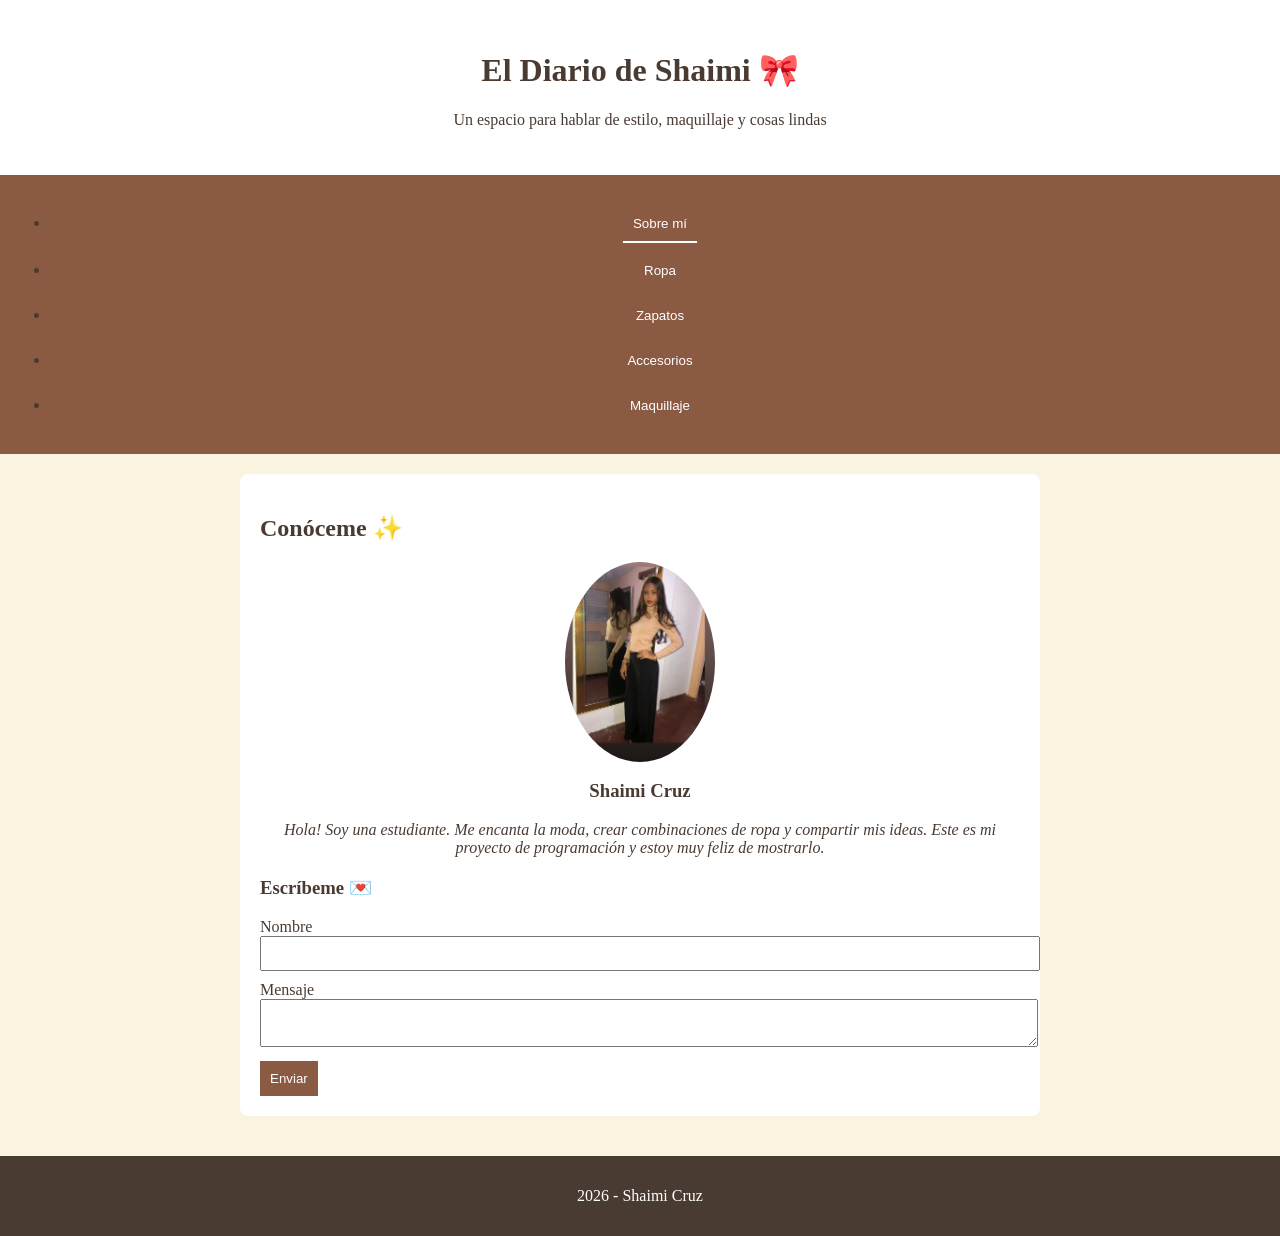
<file: index.html>
<!DOCTYPE html>
<html lang="es">
<head>
    <meta charset="UTF-8">
    <meta name="viewport" content="width=device-width, initial-scale=1.0">
    <title>El Diario de Shaimi 🎀</title>
    <link rel="stylesheet" href="style.css">
</head>
<body>

<header>
    <h1>El Diario de Shaimi 🎀</h1>
    <p>Un espacio para hablar de estilo, maquillaje y cosas lindas</p>
</header>

<nav>
    <ul>
        <li><button onclick="mostrarSeccion('sobre-mi')" id="btn-sobre-mi" class="activo">Sobre mí</button></li>
        <li><button onclick="mostrarSeccion('ropa')" id="btn-ropa">Ropa</button></li>
        <li><button onclick="mostrarSeccion('zapatos')" id="btn-zapatos">Zapatos</button></li>
        <li><button onclick="mostrarSeccion('accesorios')" id="btn-accesorios">Accesorios</button></li>
        <li><button onclick="mostrarSeccion('maquillaje')" id="btn-maquillaje">Maquillaje</button></li>
    </ul>
</nav>

<main>

<section id="sobre-mi" class="seccion-contenido activa">
    <h2>Conóceme ✨</h2>
    <img src="img\ft.webp" class="foto-perfil">
    <h3 style="text-align:center;">Shaimi Cruz</h3>
    <p style="text-align:center;">
        <em>Hola! Soy una estudiante. Me encanta la moda, crear combinaciones de ropa y compartir mis ideas. Este es mi proyecto de programación y estoy muy feliz de mostrarlo.</em>
    </p>

    <div class="formulario-contacto">
        <h3>Escríbeme 💌</h3>
        <form id="form-contacto">
            <label>Nombre</label>
            <input type="text" id="nombre" required>

            <label>Mensaje</label>
            <textarea id="mensaje" required></textarea>

            <button type="submit">Enviar</button>
        </form>
    </div>
</section>

<section id="ropa" class="seccion-contenido">
    <h2>Ropa 👗</h2>
    <ul class="lista-productos">
        <li><em>Vestido elegante</em></li> <img src="img\Vestido amarillo elegante.jpg" width="300" height="300">
        
        <p>Un vestido sofisticado diseñado para resaltar la silueta femenina con un toque de distinción. Ideal para eventos formales, cenas especiales o celebraciones donde quieras destacar con estilo y elegancia.</p>

        <li><em>Blazer blanco</em></li> <img src="img\blazer blanco.jpg" width="300" height="300"> 

        <p>Un blazer moderno y versátil que aporta un aire fresco y refinado a cualquier outfit. Perfecto para combinar con looks casuales o formales, convirtiéndose en una pieza clave en tu armario.</p>

        <li><em>Pantalón de tela</em></li> <img src="img\Pantalon de tela.png" width="300" height="300">

        <p>Pantalón confeccionado en tela ligera y cómoda, ideal para un look profesional sin perder el estilo. Su diseño clásico lo hace perfecto tanto para la oficina como para ocasiones casuales elegantes.</p>

        <li><em>Conjunto rosa</em></li> <img src="img\conjunto rosa de falda.jpg" width="300" height="300">

        <p>Un conjunto femenino y encantador que combina delicadeza y tendencia. Perfecto para lucir un estilo chic y moderno, ideal para salidas, reuniones o eventos de día.</p>

        <li><em>Gabardina</em></li> <img src="img\Gabardina.jpg" width="300" height="300">

        <p>Prenda clásica y atemporal que brinda elegancia y protección en días frescos. Su diseño sofisticado la convierte en el complemento ideal para elevar cualquier outfit.</p>

        <p><strong>encontrar mas ropa de este estilo en estos lugares:</strong></p>
       <ol> <li> <a href="https://www.zara.com/do/">Zara</a></li>
       <li> <a href="https://us.shein.com/">Shein</a></li>
        </ol>
    </ul>
</section>

<section id="zapatos" class="seccion-contenido">
    <h2>Zapatos 👠</h2>
    <ul class="lista-productos">
        <li>Tacones nude</li>
        <img src="img\tacones.jpg" width="300" height="300">
        
        <P>Elegantes y versátiles, los tacones nude estilizan la figura y combinan fácilmente con cualquier outfit. Son el complemento perfecto para ocasiones formales o looks sofisticados.</P>

        <li>Mocasines</li>

         <img src="img\mocasines.jpg" width="300" height="300">
        
        <P>Calzado cómodo y clásico que aporta un estilo casual elegante. Ideales para el día a día, brindan comodidad sin perder el toque chic.</P>
        <li>Sandalias</li>
         <img src="img\sandalias.jpg" width="300" height="300">
        
        <P>Frescas y ligeras, perfectas para climas cálidos. Disponibles en distintos estilos, desde casuales hasta elegantes, se adaptan a cualquier ocasión.</P>
        <li>Botas</li>
         <img src="img\botas.jpg" width="300" height="300">
        
        <P>Un básico imprescindible que combina estilo y funcionalidad. Perfectas para looks modernos en temporadas frescas, aportando personalidad a cualquier conjunto.</P>
        <li>Kitten heels</li>
         <img src="img\tacones ro.jpg" width="300" height="300">
        
        <P>Tacones bajos y delicados que ofrecen elegancia con mayor comodidad. Ideales para quienes buscan un estilo refinado sin sacrificar confort.</P>
        <ol> <li> <a href="https://www.famousfootwear.com/">Famous Footwear</a></li>
        </ol>
    </ul>
</section>

<section id="accesorios" class="seccion-contenido">
    <h2>Accesorios ✨</h2>
    <ul class="lista-productos">
        <li>Argollas doradas</li>

         <img src="img\argollas doradas.jpg" width="300" height="300">
        
        <P>Un accesorio clásico y atemporal que aporta brillo y sofisticación a cualquier look. Perfectas para complementar tanto outfits casuales como elegantes.</P>


        <li>Reloj clásico</li>

         <img src="img\reloj.jpg" width="300" height="300">
        
        <P>Un reloj elegante de diseño sencillo que nunca pasa de moda. Ideal para quienes buscan un toque de distinción y puntualidad con estilo.</P>

        <li>Bolso pequeño</li>
        <img src="img\bolso.jpg" width="300" height="300">
        
        <P>Compacto y práctico, este bolso es perfecto para llevar lo esencial sin perder el estilo. Ideal para salidas, eventos o looks minimalistas.</P>

        <li>Cinturón fino</li>

    <img src="img\cinturon.jpg" width="300" height="300">
        
        <P>Un accesorio delicado que define la silueta y añade un toque elegante a cualquier conjunto. Perfecto para vestidos, pantalones o faldas.</P>

        <li>Cadenita</li>
        <img src="img\cadena.jpg" width="300" height="300">
        
        <P>Sutil y femenina, esta cadenita aporta un detalle delicado al cuello. Ideal para usar sola o combinar con otros accesorios para un look moderno.</P>

        <ol> <li> <a href="us.shein.com">Shein</a></li>
        </ol>
    </ul>
</section>

<section id="maquillaje" class="seccion-contenido">
    <h2>Maquillaje 🤎</h2>
    <ul class="lista-productos">
        <li>Makeup</li>
        <img src="img\makeup.jpg " width="500" height="500">
        <li>Bronzer</li>
        <img src="img\bronzer.jpg" width="300" height="300">
        
        <P>Producto ideal para dar un efecto bronceado y cálido al rostro. Aporta dimensión y un look saludable, perfecto para resaltar los contornos de forma natural.</P>

        <li>Blush</li>
        <img src="img\blush.jpg" width="300" height="300">
        
        <P>El toque perfecto de color para las mejillas. El blush aporta frescura y un aspecto juvenil, realzando la belleza natural del rostro.</P>

        <li>Iluminador</li>
        <img src="img\iluminador.jpg" width="300" height="300">
        
        <P>img\iluminador.jpg</P>
        <li>Lip combo</li>
        <img src="img\labial.jpg" width="300" height="300">
        
        <P>n conjunto de productos para labios que incluye delineador, labial y gloss o brillo. El lip combo ayuda a definir, dar color y volumen a los labios, logrando un acabado más elegante, duradero y perfectamente combinado. Ideal para un look moderno y completo.</P>

        <li>Sombra</li>
        <img src="img\sombras.jpg" width="300" height="300">
        
        <P>Sombras para ojos que permiten crear desde looks suaves hasta maquillajes más intensos. Ideales para resaltar la mirada con diferentes colores y estilos.</P>

    <ol> <li> <a href="charlottetilbury.com">charlottetilbury.com</a></li>
       <li> <a href="rhodeskin.com">rhodeskin.com</a></li>
        </ol>
    </ul>
</section>

</main>

<footer>
    <p>2026 - Shaimi Cruz</p>
</footer>

<script src="app.js"></script>
</body>
</html>
</file>
<file: style.css>
:root {
    --fondo: #FAF3E0;
    --texto: #4A3B32;
    --primario: #8B5A43;
    --secundario: #D4B895;
    --blanco: #fff;
}

body {
    background: var(--fondo);
    font-family: Georgia, serif;
    margin: 0;
    color: var(--texto);
}

header {
    text-align: center;
    padding: 30px;
    background: var(--blanco);
}

nav {
    background: var(--primario);
    text-align: center;
    padding: 10px;
}

nav button {
    background: none;
    border: none;
    color: white;
    margin: 5px;
    cursor: pointer;
}

.activo {
    border-bottom: 2px solid white;
}

main {
    max-width: 800px;
    margin: auto;
    padding: 20px;
}

.seccion-contenido {
    display: none;
    background: white;
    padding: 20px;
    margin-bottom: 20px;
    border-radius: 8px;
}

.seccion-contenido.activa {
    display: block;
}

.lista-productos {
    list-style: none;
    padding: 0;
}

.lista-productos li {
    margin: 10px 0;
}

.foto-perfil {
    width: 150px;
    border-radius: 50%;
    display: block;
    margin: auto;
}

.formulario-contacto {
    margin-top: 20px;
}

input, textarea {
    width: 100%;
    margin-bottom: 10px;
    padding: 8px;
}

button {
    padding: 10px;
    background: var(--primario);
    color: white;
    border: none;
    cursor: pointer;
}

footer {
    text-align: center;
    padding: 15px;
    background: var(--texto);
    color: white;
}
</file>
